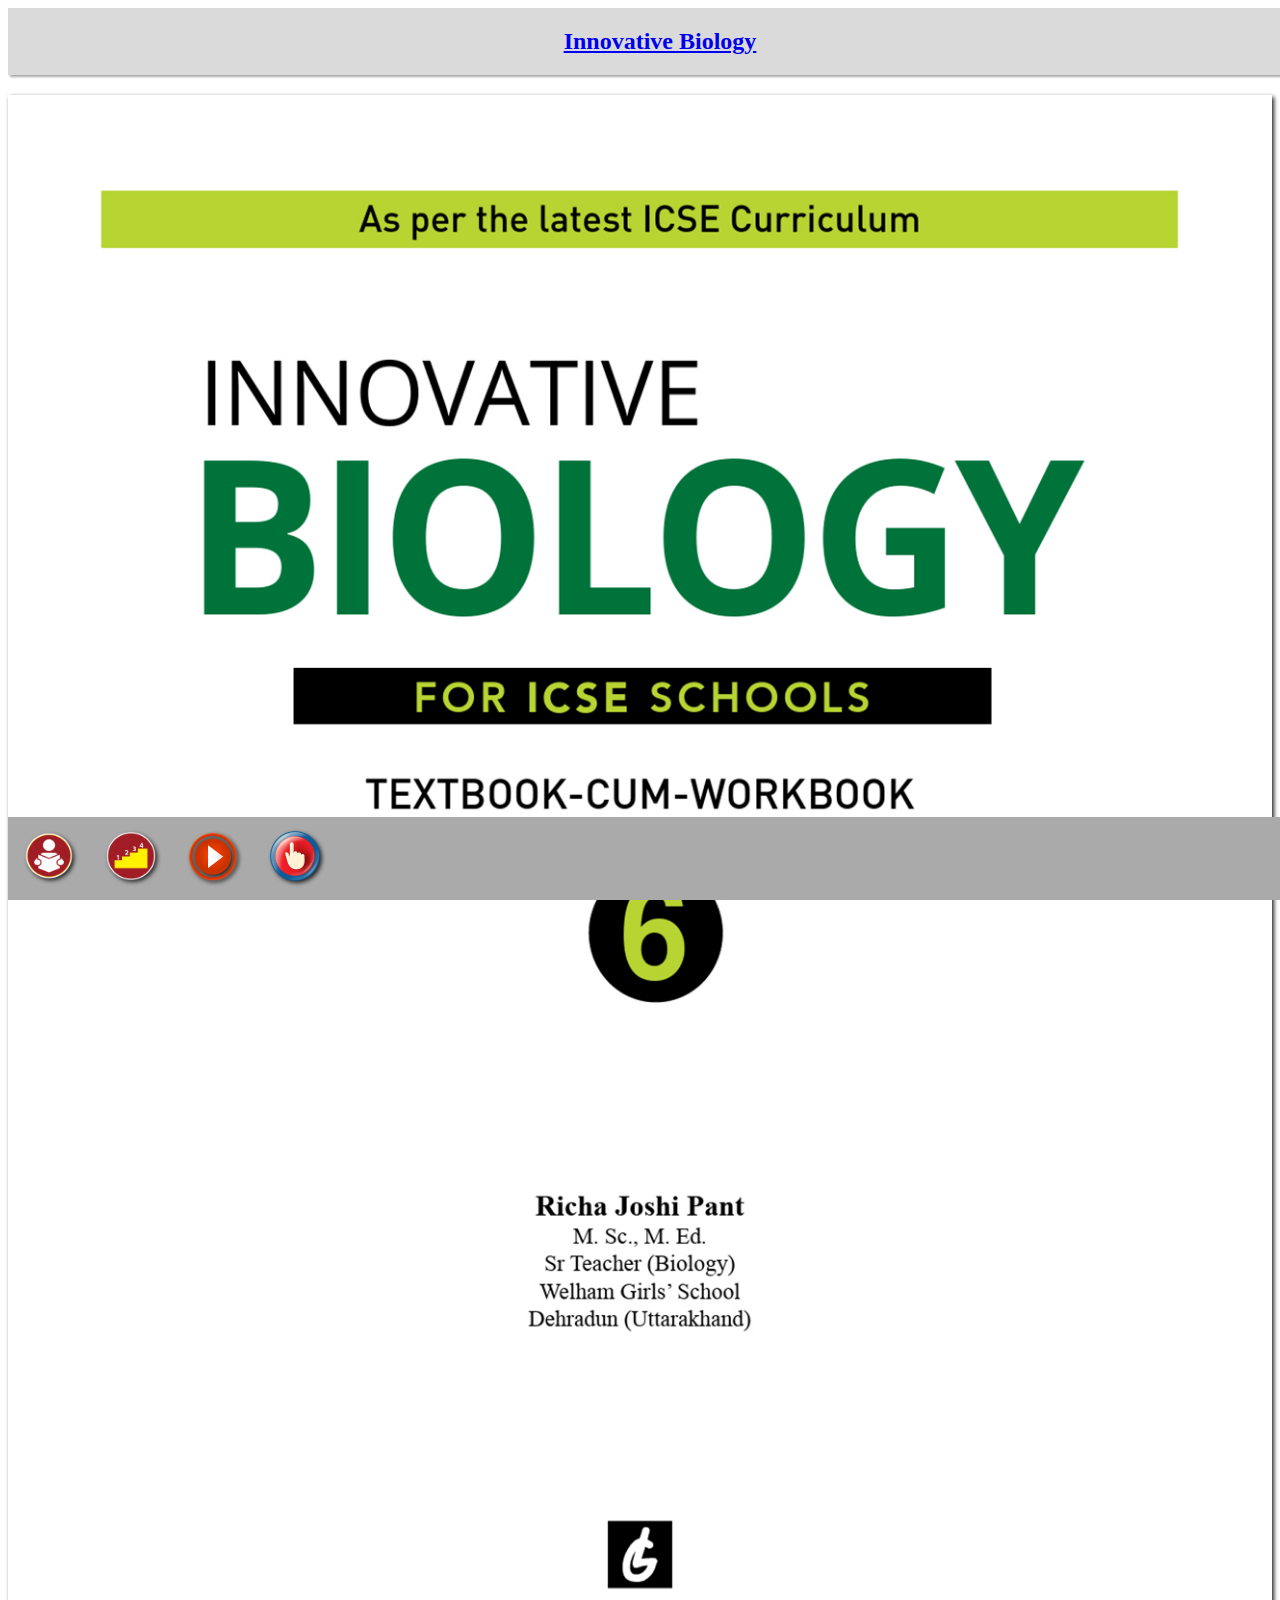
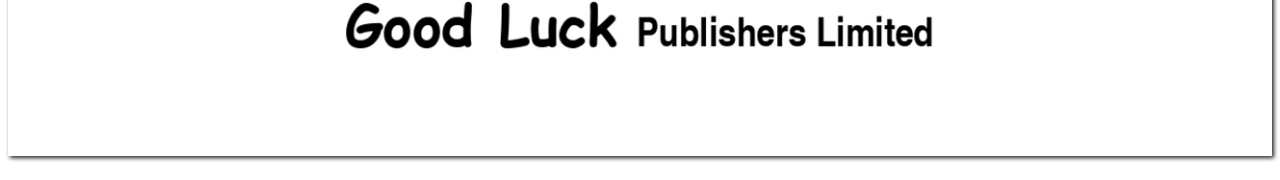
<file: index2.html>
<!DOCTYPE html>
<html lang="en">
<head>
<meta charset="UTF-8" />
<meta name="description" content="Progress Button Styles: Creative effects for loading buttons" />
<link href="https://fonts.googleapis.com/css?family=Assistant:800|Major+Mono+Display|PT+Sans" rel="stylesheet">
<meta name="keywords" content="progress button, loading button, 3d, loading indicator, progress indicator" />
<meta name="author" content="Codrops" />
<meta http-equiv="X-UA-Compatible" content="IE=edge,chrome=1"> 
<link href="css/style.css" rel="stylesheet" type="text/css">
<link href="dist/attention.css" rel="stylesheet">
<meta name="viewport" content="width=device-width, initial-scale=1.0"> 
<script src="https://ajax.googleapis.com/ajax/libs/jquery/3.3.1/jquery.min.js"></script>
<link href="https://fonts.googleapis.com/css?family=Gamja+Flower|Kanit|Raleway" rel="stylesheet">
<link href="https://stackpath.bootstrapcdn.com/bootstrap/4.1.3/css/bootstrap.min.css" rel="stylesheet" integrity="sha384-MCw98/SFnGE8fJT3GXwEOngsV7Zt27NXFoaoApmYm81iuXoPkFOJwJ8ERdknLPMO" crossorigin="anonymous">
<script src="https://cdnjs.cloudflare.com/ajax/libs/popper.js/1.14.3/umd/popper.min.js"></script>
<script src="https://stackpath.bootstrapcdn.com/bootstrap/4.1.3/js/bootstrap.bundle.min.js" integrity="sha384-pjaaA8dDz/5BgdFUPX6M/9SUZv4d12SUPF0axWc+VRZkx5xU3daN+lYb49+Ax+Tl" crossorigin="anonymous"></script>
<script src="https://stackpath.bootstrapcdn.com/bootstrap/4.1.3/js/bootstrap.min.js" integrity="sha384-ChfqqxuZUCnJSK3+MXmPNIyE6ZbWh2IMqE241rYiqJxyMiZ6OW/JmZQ5stwEULTy" crossorigin="anonymous"></script>
<style>
.container{
margin:auto;
width:100%;
}
h2{
background:#dadada;
padding:20px;
width:100%;
margin-top:0px;
margin-bottom:20px;
box-shadow: 2px 2px 2px #aaa;
}
.navbar {
  overflow: hidden;
  background-color: #aaa;
  position: fixed;
  bottom: 0;
  width: 100%;
}

.navbar span {
  float: left;
  display: block;
  color: #f2f2f2;
  text-align: center;
  padding: 14px 16px;
  text-decoration: none;
  font-size: 17px;
}

.navbar a:hover {
  background: #f1f1f1;
  color: black;
}

.navbar a.active {
  background-color: #4CAF50;
  color: white;
}
.hidden{
display:none;
}
li {  
float: left;
max-width: 33.33%;
margin-top:10px;
list-style-type:none;  
}
img{
  -webkit-filter: drop-shadow(2px 2px 2px #222);
  filter: drop-shadow(2px 2px 2px #222);
}

</style>
</head>
<body>
<script src="dist/attention.js"></script>
<center><a href="sidebar.html"><h2>Innovative Biology</h2></a></center>
<div class='container' style="margin-top:20px;">
	
	<img src='img/file-page1.jpg' id="pic1" style=" width:100%; height:auto;"/>
	
	
	<div id="pictureBlock" style="margin-top:20px;">
		<div id="three-columns" class="grid-container">
			<ul class="rig columns-3">
			
			</ul>
		</div>
	</div>
</div>
<div class="navbar">
  <span onclick="book()" ><img src="img/book.png" style="width:50px;"/></span>
  <span class="new-prompt"><img src="img/carry.png" style="width:50px;"/></span>
  <span onclick="ani()"><img src="img/ani.png" style="width:50px;"/></span>
  <span onclick="act()"><img src="img/act.png" style="width:50px;"/></span>
</div>
<script>

class Swipe {
    constructor(element) {
        this.xDown = null;
        this.yDown = null;
        this.element = typeof(element) === 'string' ? document.querySelector(element) : element;

        this.element.addEventListener('touchstart', function(evt) {
            this.xDown = evt.touches[0].clientX;
            this.yDown = evt.touches[0].clientY;
        }.bind(this), false);

    }

    onLeft(callback) {
        this.onLeft = callback;

        return this;
    }

    onRight(callback) {
        this.onRight = callback;

        return this;
    }

    onUp(callback) {
        this.onUp = callback;

        return this;
    }

    onDown(callback) {
        this.onDown = callback;

        return this;
    }

    handleTouchMove(evt) {
        if ( ! this.xDown || ! this.yDown ) {
            return;
        }

        var xUp = evt.touches[0].clientX;
        var yUp = evt.touches[0].clientY;

        this.xDiff = this.xDown - xUp;
        this.yDiff = this.yDown - yUp;

        if ( Math.abs( this.xDiff ) > Math.abs( this.yDiff ) ) { // Most significant.
            if ( this.xDiff > 1000 ) {
                this.onLeft();
            } else {
                this.onRight();
            }
        } else {
            if ( this.yDiff > 1000 ) {
                this.onUp();
            } else {
                this.onDown();
            }
        }

        // Reset values.
        this.xDown = null;
        this.yDown = null;
    }

    run() {
        this.element.addEventListener('touchmove', function(evt) {
            this.handleTouchMove(evt)
        }.bind(this), false);
    }
}

var b,f=2;
// Use class to get element by string.
var swiper = new Swipe('#pic1');
swiper.onLeft(function() { 

$('#pic1').attr('src','img/file-page'+f+'.jpg'); b=f-1; f++;

});
swiper.run();


var swiper = new Swipe('#pic1');
swiper.onRight(function() { $('#pic1').attr('src','img/file-page'+b+'.jpg'); f=b+1; b--; });
swiper.run();

// Get the element yourself.
//var swiper = new Swipe(document.getElementById('pic1'));
//swiper.onLeft(function() { alert('You swiped left.') });
//swiper.run();

// One-liner.
//(new Swipe('#pic1')).onLeft(function() { alert('hurryee.') }).run();
function ani(){
console.log('hii');
 window.location.assign("https://tabishtanseef.github.io/IB6/ani.html")
}
function act(){
  window.location.assign("https://tabishtanseef.github.io/IB6/ib6.html")
}


document.querySelector('.new-prompt').addEventListener('click', function() {
                new Attention.Prompt({
                    title: 'Go To Page',
                    content: 'Enter the Page No.',
                    onSubmit: function(component, value) {

					$('#pic1').attr('src','img/file-page'+value+'.jpg'); 
					f=value;
					b=f-1; 
					f++;
                  }
                });
            });



function to(a){
console.log('hii');
$('#pic1').removeClass('hidden');
$('ul').addClass('hidden');
$('#pic1').attr('src','img/file-page'+a+'.jpg'); 
f=a;
b=f-1; 
f++;
}

function book(){
$('#pic1').addClass('hidden');
var numberOfImages = 144;
var $container = $("#pictureBlock ul");
for (var i=1; i<=numberOfImages; i++) {
  $container.append("<li><img style='width:90%;' onClick='to("+i+")' src='img/file-page"+i+".jpg' /><br><b style='font-size:8px;'>Page "+i+"</b></li>");
}

}




</script>
</body>
</html>
</file>
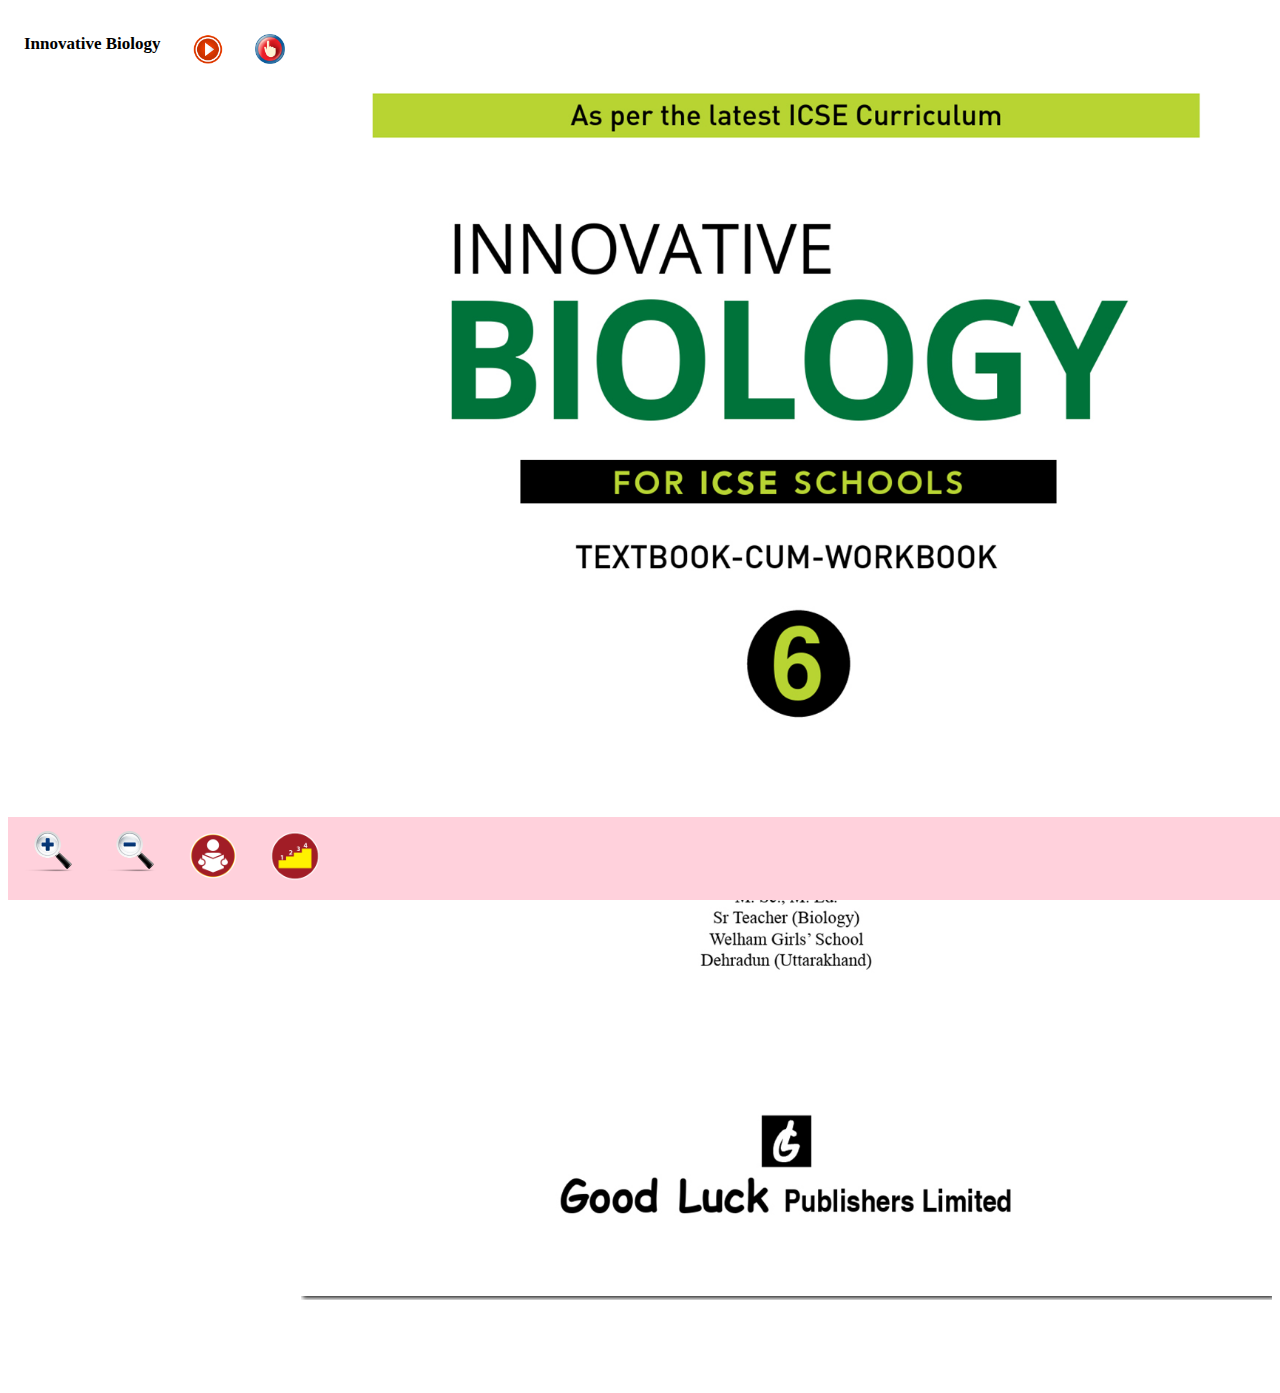
<file: testzoom.html>
<!DOCTYPE html>
<html lang="en">
<head>
<meta charset="UTF-8" />
<meta name="description" content="Progress Button Styles: Creative effects for loading buttons" />
<link href="https://fonts.googleapis.com/css?family=Assistant:800|Major+Mono+Display|PT+Sans" rel="stylesheet">
<meta name="keywords" content="progress button, loading button, 3d, loading indicator, progress indicator" />
<meta name="author" content="Codrops" />
<meta http-equiv="X-UA-Compatible" content="IE=edge,chrome=1"> 
<link href="css/style.css" rel="stylesheet" type="text/css">
<link href="dist/attention.css" rel="stylesheet">
<meta name="viewport" content="width=device-width, initial-scale=1.0, maximum-scale=1.0, user-scalable=no" /> 
<script src="https://ajax.googleapis.com/ajax/libs/jquery/3.3.1/jquery.min.js"></script>
<link href="https://fonts.googleapis.com/css?family=Gamja+Flower|Kanit|Raleway" rel="stylesheet">
<link href="https://stackpath.bootstrapcdn.com/bootstrap/4.1.3/css/bootstrap.min.css" rel="stylesheet" integrity="sha384-MCw98/SFnGE8fJT3GXwEOngsV7Zt27NXFoaoApmYm81iuXoPkFOJwJ8ERdknLPMO" crossorigin="anonymous">
<script src="https://cdnjs.cloudflare.com/ajax/libs/popper.js/1.14.3/umd/popper.min.js"></script>
<script src="https://stackpath.bootstrapcdn.com/bootstrap/4.1.3/js/bootstrap.bundle.min.js" integrity="sha384-pjaaA8dDz/5BgdFUPX6M/9SUZv4d12SUPF0axWc+VRZkx5xU3daN+lYb49+Ax+Tl" crossorigin="anonymous"></script>
<script src="https://stackpath.bootstrapcdn.com/bootstrap/4.1.3/js/bootstrap.min.js" integrity="sha384-ChfqqxuZUCnJSK3+MXmPNIyE6ZbWh2IMqE241rYiqJxyMiZ6OW/JmZQ5stwEULTy" crossorigin="anonymous"></script>
<style>
body { 
    padding-bottom: 65px; 
}
.container{
margin:auto;
width:100%;
}
h2{
background:#dadada;
padding:20px;
width:100%;
margin-top:0px;
margin-bottom:20px;
box-shadow: 2px 2px 2px #aaa;
}
.bot{
 background:#ffd1dc;
 position: fixed;
 bottom: 0;
 width: 100%;
}

.navbar span {
  float: left;
  display: block;
  color: #f2f2f2;
  text-align: center;
  padding: 14px 16px;
  text-decoration: none;
  font-size: 17px;
}

.navbar a:hover {
  background: #f1f1f1;
  color: black;
}

.navbar a.active {
  background-color: #4CAF50;
  color: white;
}
.hidden{
display:none;
}
li {  
float: left;
max-width: 33.33%;
margin-top:10px;
list-style-type:none;  
}

.pinch-zoom-container {
overflow: hidden;
}
#pinch-zoom-image-id {
width: 100%;
-webkit-filter: drop-shadow(2px 2px 2px #222); 
filter: drop-shadow(2px 2px 2px #222);
}
.disable-dbl-tap-zoom {
  touch-action: none;
}
</style>
</head>
<body>
<script src="dist/attention.js"></script>
<nav class="navbar navbar-expand-md navbar-light bg-light" style="background:#ffd1dc;">
  <span style="color:black; font-weight:bold;">Innovative Biology</span>
  <span onclick="ani()"><img src="img/ani.png" style="width:30px;"/></span>
  <span onclick="act()"><img src="img/act.png" style="width:30px;"/></span>
</nav>
<div class='container' style="margin-top:20px;">
	

	<div class="pinch-zoom-container">
      <img src="img/file-page1.jpg"  id="pinch-zoom-image-id" class="pinch-zoom-image disable-dbl-tap-zoom" onload="onLoad()" width="100%" alt="images" >
    </div>
	<script src="https://hammerjs.github.io/dist/hammer.js"></script>
	
    
	<div id="pictureBlock" style="margin-top:20px; ">
		<div id="three-columns" class="grid-container">
			<ul class="rig columns-3">
			
			</ul>
		</div>
	</div>
</div>
<div class="navbar bot">

  <span  ><img src="img/in.png" id="in" style="width:50px;" onclick="zoomIn()"/></span>
  <span  ><img src="img/out.png" style="width:50px;" onclick="zoomOut()"/></span>
  <span onclick="book()" ><img src="img/book.png" style="width:50px;"/></span>
  <span class="new-prompt"><img src="img/carry.png" style="width:50px;"/></span>
  
</div>
<script>

class Swipe {
    constructor(element) {
        this.xDown = null;
        this.yDown = null;
        this.element = typeof(element) === 'string' ? document.querySelector(element) : element;

        this.element.addEventListener('touchstart', function(evt) {
            this.xDown = evt.touches[0].clientX;
            this.yDown = evt.touches[0].clientY;
        }.bind(this), false);

    }

    onLeft(callback) {
        this.onLeft = callback;

        return this;
    }

    onRight(callback) {
        this.onRight = callback;

        return this;
    }

    onUp(callback) {
        this.onUp = callback;

        return this;
    }

    onDown(callback) {
        this.onDown = callback;

        return this;
    }

    handleTouchMove(evt) {
        if ( ! this.xDown || ! this.yDown ) {
            return;
        }

        var xUp = evt.touches[0].clientX;
        var yUp = evt.touches[0].clientY;

        this.xDiff = this.xDown - xUp;
        this.yDiff = this.yDown - yUp;

        if ( Math.abs( this.xDiff ) > Math.abs( this.yDiff ) ) { // Most significant.
            if ( this.xDiff > 0 ) {
                this.onLeft();
            } else {
                this.onRight();
            }
        } else {
            if ( this.yDiff > 0 ) {
                this.onUp();
            } else {
                this.onDown();
            }
        }

        // Reset values.
        this.xDown = null;
        this.yDown = null;
    }

    run() {
        this.element.addEventListener('touchmove', function(evt) {
            this.handleTouchMove(evt)
        }.bind(this), false);
    }
}

var b,f=2;
// Use class to get element by string.
var swiper = new Swipe('.pinch-zoom-image');
swiper.onLeft(function() { 
if ( $('#pinch-zoom-image-id').attr('alt') == 'images' ) {
    $('#pinch-zoom-image-id').attr('src','img/file-page'+f+'.jpg'); b=f-1; f++;
} else {
   
}


});
swiper.run();


var swiper = new Swipe('.pinch-zoom-image');
swiper.onRight(function() { 
if ( $('#pinch-zoom-image-id').attr('alt') == 'images' ) {
$('#pinch-zoom-image-id').attr('src','img/file-page'+b+'.jpg'); f=b+1; b--; 
} else {
    
}
});
swiper.run();

// Get the element yourself.
//var swiper = new Swipe(document.getElementById('pinch-zoom-image-id'));
//swiper.onLeft(function() { alert('You swiped left.') });
//swiper.run();

// One-liner.
//(new Swipe('#pinch-zoom-image-id')).onLeft(function() { alert('hurryee.') }).run();
function ani(){
console.log('hii');
 window.location.assign("https://tabishtanseef.github.io/IB6/ani.html")
}
function act(){
  window.location.assign("https://tabishtanseef.github.io/IB6/ib6.html")
}


document.querySelector('.new-prompt').addEventListener('click', function() {
                new Attention.Prompt({
                    title: 'Go To Page',
                    content: 'Enter the Page No.',
                    onSubmit: function(component, value) {

					$('#pinch-zoom-image-id').attr('src','img/file-page'+value+'.jpg'); 
					f=value;
					b=f-1; 
					f++;
                  }
                });
            });



function to(a){
console.log('hii');
$('#pinch-zoom-image-id').removeClass('hidden');
$('ul').addClass('hidden');
$('#pinch-zoom-image-id').attr('src','img/file-page'+a+'.jpg'); 
f=a;
b=f-1; 
f++;
}

function book(){
$('#pinch-zoom-image-id').addClass('hidden');
var numberOfImages = 144;
var $container = $("#pictureBlock ul");
for (var i=1; i<=numberOfImages; i++) {
  $container.append("<li><img style='width:90%;' onClick='to("+i+")' src='img/file-page"+i+".jpg' /><br><b style='font-size:8px;'>Page "+i+"</b></li>");
}

}

      var MIN_SCALE = 1; // 1=scaling when first loaded
      var MAX_SCALE = 64;

      // HammerJS fires "pinch" and "pan" events that are cumulative in nature and not
      // deltas. Therefore, we need to store the "last" values of scale, x and y so that we can
      // adjust the UI accordingly. It isn't until the "pinchend" and "panend" events are received
      // that we can set the "last" values.

      // Our "raw" coordinates are not scaled. This allows us to only have to modify our stored
      // coordinates when the UI is updated. It also simplifies our calculations as these
      // coordinates are without respect to the current scale.

      var imgWidth = null;
      var imgHeight = null;
      var viewportWidth = null;
      var viewportHeight = null;
      var scale = null;
      var lastScale = null;
      var container = null;
      var img = null;
      var x = 0;
      var lastX = 0;
      var y = 0;
      var lastY = 0;
      var pinchCenter = null;

      // We need to disable the following event handlers so that the browser doesn't try to
      // automatically handle our image drag gestures.
      var disableImgEventHandlers = function () {
        var events = ['onclick', 'onmousedown', 'onmousemove', 'onmouseout', 'onmouseover',
                      'onmouseup', 'ondblclick', 'onfocus', 'onblur'];

        events.forEach(function (event) {
          img[event] = function () {
		  console.log('disable');
            return false;
          };
        });
      };

      // Traverse the DOM to calculate the absolute position of an element
      var absolutePosition = function (el) {
        var x = 0,
          y = 0;

        while (el !== null) {
          x += el.offsetLeft;
          y += el.offsetTop;
          el = el.offsetParent;
        }

        return { x: x, y: y };
      };

      var restrictScale = function (scale) {
        if (scale < MIN_SCALE) {
          scale = MIN_SCALE;
        } else if (scale > MAX_SCALE) {
          scale = MAX_SCALE;
        }
        return scale;
      };

      var restrictRawPos = function (pos, viewportDim, imgDim) {
        if (pos < viewportDim/scale - imgDim) { // too far left/up?
          pos = viewportDim/scale - imgDim;
        } else if (pos > 0) { // too far right/down?
          pos = 0;
        }
        return pos;
      };

      var updateLastPos = function (deltaX, deltaY) {
        lastX = x;
        lastY = y;
      };

      var translate = function (deltaX, deltaY) {
        // We restrict to the min of the viewport width/height or current width/height as the
        // current width/height may be smaller than the viewport width/height

        var newX = restrictRawPos(lastX + deltaX/scale,
                                  Math.min(viewportWidth, curWidth), imgWidth);
        x = newX;
        img.style.marginLeft = Math.ceil(newX*scale) + 'px';

        var newY = restrictRawPos(lastY + deltaY/scale,
                                  Math.min(viewportHeight, curHeight), imgHeight);
        y = newY;
        img.style.marginTop = Math.ceil(newY*scale) + 'px';
      };

      var zoom = function (scaleBy) {
        scale = restrictScale(lastScale*scaleBy);

        curWidth = imgWidth*scale;
        curHeight = imgHeight*scale;

        img.style.width = Math.ceil(curWidth) + 'px';
        img.style.height = Math.ceil(curHeight) + 'px';

        // Adjust margins to make sure that we aren't out of bounds
        translate(0, 0);
      };

      var rawCenter = function (e) {
        var pos = absolutePosition(container);

        // We need to account for the scroll position
        var scrollLeft = window.pageXOffset ? window.pageXOffset : document.body.scrollLeft;
        var scrollTop = window.pageYOffset ? window.pageYOffset : document.body.scrollTop;

        var zoomX = -x + (e.center.x - pos.x + scrollLeft)/scale;
        var zoomY = -y + (e.center.y - pos.y + scrollTop)/scale;

        return { x: zoomX, y: zoomY };
      };

      var updateLastScale = function () {
        lastScale = scale;
      };

      var zoomAround = function (scaleBy, rawZoomX, rawZoomY, doNotUpdateLast) {
        // Zoom
        zoom(scaleBy);

        // New raw center of viewport
        var rawCenterX = -x + Math.min(viewportWidth, curWidth)/2/scale;
        var rawCenterY = -y + Math.min(viewportHeight, curHeight)/2/scale;

        // Delta
        var deltaX = (rawCenterX - rawZoomX)*scale;
        var deltaY = (rawCenterY - rawZoomY)*scale;

        // Translate back to zoom center
        translate(deltaX, deltaY);

        if (!doNotUpdateLast) {
          updateLastScale();
          updateLastPos();
        }
      };

      var zoomCenter = function (scaleBy) {
        // Center of viewport
        var zoomX = -x + Math.min(viewportWidth, curWidth)/2/scale;
        var zoomY = -y + Math.min(viewportHeight, curHeight)/2/scale;

        zoomAround(scaleBy, zoomX, zoomY);
      };

      var zoomIn = function () {
	  $('#pinch-zoom-image-id').attr('alt','book');
	  $('#pinch-zoom-image-id').removeClass('pinch-zoom-image');
	  $('#in').css("pointer-events", "none");
        zoomCenter(2);
      };

      var zoomOut = function () {
	  $('#pinch-zoom-image-id').attr('alt','images');
	  $('#pinch-zoom-image-id').addClass('pinch-zoom-image');
	  $('#in').css("pointer-events", "auto");
        zoomCenter(1/2);
      };

      var onLoad = function () {

        img = document.getElementById('pinch-zoom-image-id');
        container = img.parentElement;

        disableImgEventHandlers();

        imgWidth = img.width;
        imgHeight = img.height;
        viewportWidth = img.offsetWidth;
        scale = viewportWidth/imgWidth;
        lastScale = scale;
        viewportHeight = img.parentElement.offsetHeight;
        curWidth = imgWidth*scale;
        curHeight = imgHeight*scale;

        var hammer = new Hammer(container, {
          domEvents: true
        });

        hammer.get('pinch').set({
          enable: false
        });

        hammer.on('pan', function (e) {
          translate(e.deltaX, e.deltaY);
        });

        hammer.on('panend', function (e) {
          updateLastPos();
        });

        hammer.on('pinch', function (e) {

          // We only calculate the pinch center on the first pinch event as we want the center to
          // stay consistent during the entire pinch
          
          // When the user pinch zooms, she/he expects the pinch center to remain in the same
          // relative location of the screen. To achieve this, the raw zoom center is calculated by
          // first storing the pinch center and the scaled offset to the current center of the
          // image. The new scale is then used to calculate the zoom center. This has the effect of
          // actually translating the zoom center on each pinch zoom event.
          var newScale = restrictScale(scale*e.scale);
          var zoomX = pinchCenter.x*newScale - pinchCenterOffset.x;
          var zoomY = pinchCenter.y*newScale - pinchCenterOffset.y;
          var zoomCenter = { x: zoomX/newScale, y: zoomY/newScale };

          
        });

        hammer.on('pinchend', function (e) {
          updateLastScale();
          updateLastPos();
          pinchCenter = null;
        });

        hammer.on('doubletap', function (e) {
          
        });

      };




</script>
</body>
</html>
</file>
<file: css/style.css>
.backArea{
background:#E5E5E5;
border-radius:20px;
margin-top:10px;
box-shadow:2px 2px 2px #aaa;
}
.a{
	width:30%;
	float:left;
	height:120px;
	padding:auto;
	margin:auto;
}
.b{
	width:70%;
	float:right;
	height:120px;
	padding-top:20px;
}
.name{
	width:100%;
	text-align:center;
	padding:10px;
}
.btn{
	width:100px;
}
.fbtn{
	width:33%;
	float:left;
}
.sbtn{
	width:33%;
	float:left;
}
.tbtn{
	width:33%;
	float:left;
}
</file>
<file: dist/attention.css>
.attention-component{width:100%;padding:20px;max-width:400px;position:fixed;top:50%;left:50%;transform:translate(-50%, -50%);z-index:10000}.attention-component *{margin:0;padding:0;box-sizing:border-box}.attention-component .inner{border-radius:20px;overflow:hidden;position:relative;box-shadow:0 1px 3px rgba(0,0,0,0.16),0 1px 3px rgba(0,0,0,0.13)}.attention-component .inner-container{padding:20px;background-color:#fff}.attention-component .head{padding:10px 40px 10px 20px;background-color:#3394de}.attention-component .close{position:absolute;top:10px;right:10px;display:inline-block;margin-bottom:10px;cursor:pointer}.attention-component .close path:first-child{fill:#fff}.attention-component .title{font-size:16px;color:#fff}.attention-component .content{font-size:14px}.attention-component .input{width:100%;border:1px solid #f4f4f4;border-radius:5px;padding:10px 20px;margin-top:20px}.attention-component .input:focus{outline-offset:0;outline:none}.attention-component .button{padding:10px 20px;width:50%;display:block;margin:20px auto 0 auto;border:0;cursor:pointer;border-radius:10px;background-color:#3394de;color:#fff}.attention-component .buttons{margin-top:20px;text-align:center}.attention-component .cancel,.attention-component .confirm{padding:10px 20px;border:0;border-radius:5px;color:#fff;cursor:pointer}.attention-component .cancel{background-color:#EF767A;margin-right:10px}.attention-component .confirm{background-color:#25B686;margin-left:10px}
</file>
